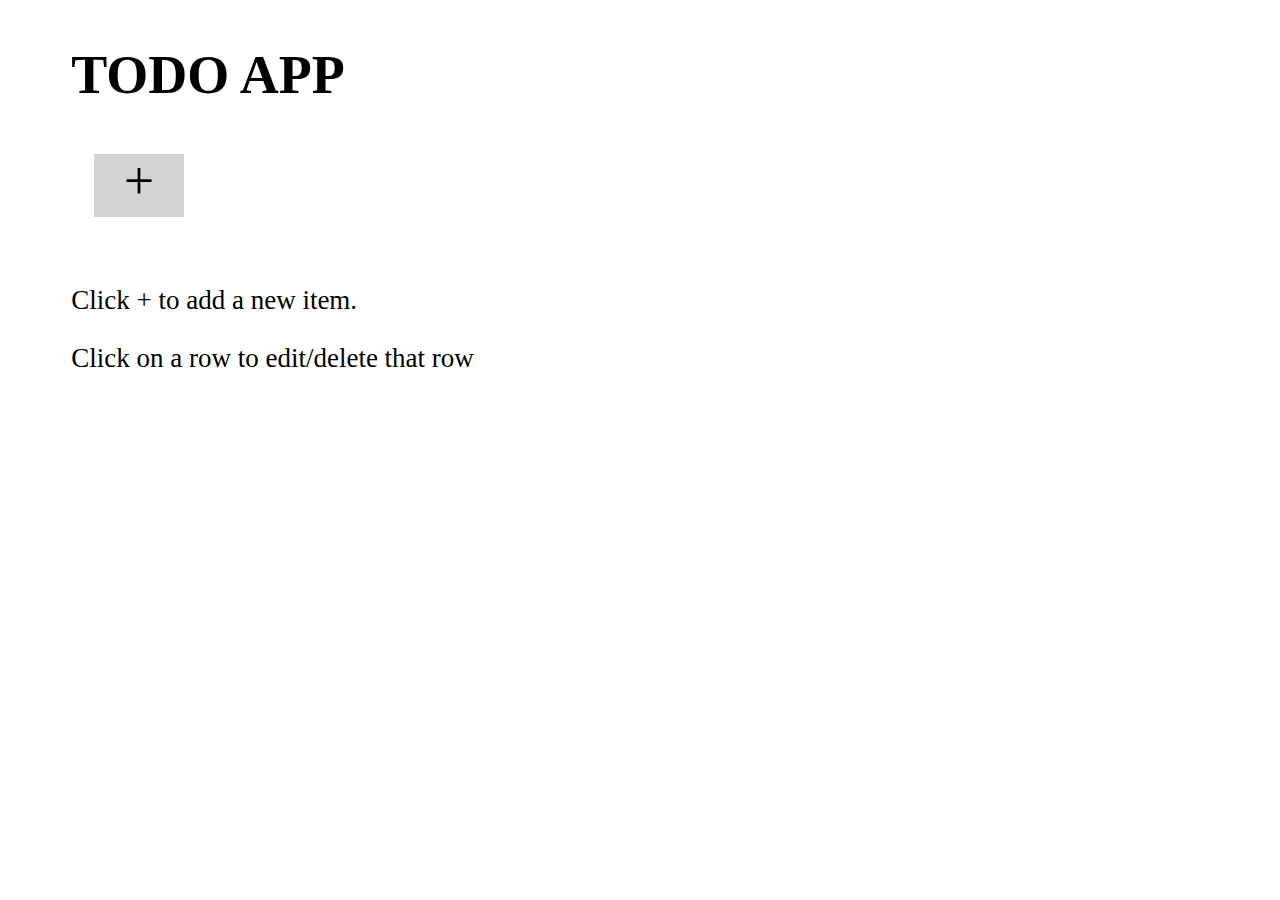
<file: index.html>
<!DOCTYPE html>
<html lang="en">
<head>
    <link rel="stylesheet" href="style.css">
    <script src="https://code.jquery.com/jquery-3.1.0.js"></script>
    <script src="main.js"></script>
    <script src="todoitem.js"></script>
    <script src="todocontroller.js"></script>
</head>
<body>
    <div id="todoApp"></div>
    <div id="modalShadow" class="hidden">
        <div id="modalBody">
            <div id="modalClose">X</div>
            <div id="modalContents"> 
            </div>
        </div>
    </div>
    <script id="todoDetails" type="text/html">
        <div class="details">
            <div class="titleControls">
                <div name="title" class="title updatable"></div>
                <div class="controls">
                    <input value="completed" name="completed" class="completeCheckbox updatable" type="checkbox">
                    <div class="delete button">Delete</div>
                </div>
            </div>
            <div name="description" class="description updatable"></div>
            <input type="datetime-local" name="added" class="added">
            <div class="updateControls hidden">
                    <div class="saveButton button">save</div><div class="cancelButton button">cancel</div>
            </div>
        </div>
    </script>
    <script id="todoCreate" type="text/html">
        <div class="create">
            <input type="text" class="title" placeholder="title">
            <input type="text" class="description" placeholder='description'>
            <div class="button saveButton">save</div><div class="cancelButton button">cancel</div>            
        </div>
    </script>
    <link rel="stylesheet" href="tododetails.css">
</body>
</html>
</file>
<file: style.css>
body{
    display: flex;
    font-size: 3vmin;
}
#todoApp{
    width: 90%;
    margin: auto;
}
.hidden{
    display: none!important;
}
.editable:not(input){
    border: 2px solid blue;
    background-color: lightblue;
}
.button{
    height: 7vmin;
    width: 10vmin;
    background-color: lightgrey;
    font-size: 2em;
    display: flex;
    text-align: center;
    display: inline-block;
    margin: 1% 2%;
    line-height: 1em;
    vertical-align: top;
    cursor: pointer;
}
.createButton{

}
.backButton{
    font-size: 1em;
    line-height: 2em;
}
input[type=checkbox]{
    transform: scale(2);
}



/* modal info */

#modalShadow{
    position: fixed;
    left: 0;
    top: 0;
    width: 100%;
    height: 100%;
    background-color: rgba(0,0,0,.4);
}
#modalBody{
    position: absolute;
    left: 50%;
    top: 50%;
    transform: translate(-50%, -50%);
    background-color: white;
    border: 1px solid grey;
    display: flex;
    min-height: 20vmin;
    min-width: 20vmin;
}
#modalContents{
    margin: auto;
    padding: 2em;
}
#modalClose{
    position: absolute;
    right: 0;
    top: 0;
    background-color: black;
    cursor: pointer;
    color: white;
    padding: 1%;
}
footer{
    margin-top: 3vmin;
}
</file>
<file: tododetails.css>
.centerContents{
    margin-top: 5%;
}
.todoListItem:nth-child(even){
    background-color: whitesmoke;
}
.todoListItem{
    position: relative;
    display: table;
    width: 100%;
    cursor: pointer;
    padding: 1vmin 1vmin;
}
.todoListItem:hover{
    background-color: black;
    color: white;
}
.todoListItem > * {
    display: table-cell;
    vertical-align: middle;
}
.todoListItem > .title{
    font-size: 1.2em;
    font-weight: bold;
    width: 60%;
}
.todoListItem > .added{
    width: 30%;
    text-align: center;
    font-size: .8em;
}
.todoListItem > .controlArea{
    width: 10%;
}
.todoListItem::after{
    content: '';
    width: 90%;
    left: 5%;
    bottom: 0%;
    position: absolute;
    border-bottom: 1px solid black;
}
.details .titleControls{
    display: flex;
}
.details .title{
    background-color: lightgrey;
    padding: 2% 0%;
    text-align: center;
    font-size: 3em;
    width: 80%;
}
.details .controls{
    width: 20%;
    display: flex;
    justify-content: space-around;
}
.details input[type=checkbox]{
    margin: auto;
    transform: scale(3);
}
.details .controls .button{
    margin: auto;
}
.details .description{
    border: 1px solid black;
    min-height: 30vh;
}
.details .button{
    font-size: 1em;
    line-height: 2em;
}
.centeredText{
    text-align: center;
}
.button.dynamic{
    width: auto;
}
.button.smallText{
    font-size: 1em;
    line-height: 2em;
    text-align: center;
}

.create input[type=text]{
    height: 5vmin;
}
.create .button{
    font-size: 1em;
    line-height: 2em;    
}
</file>
